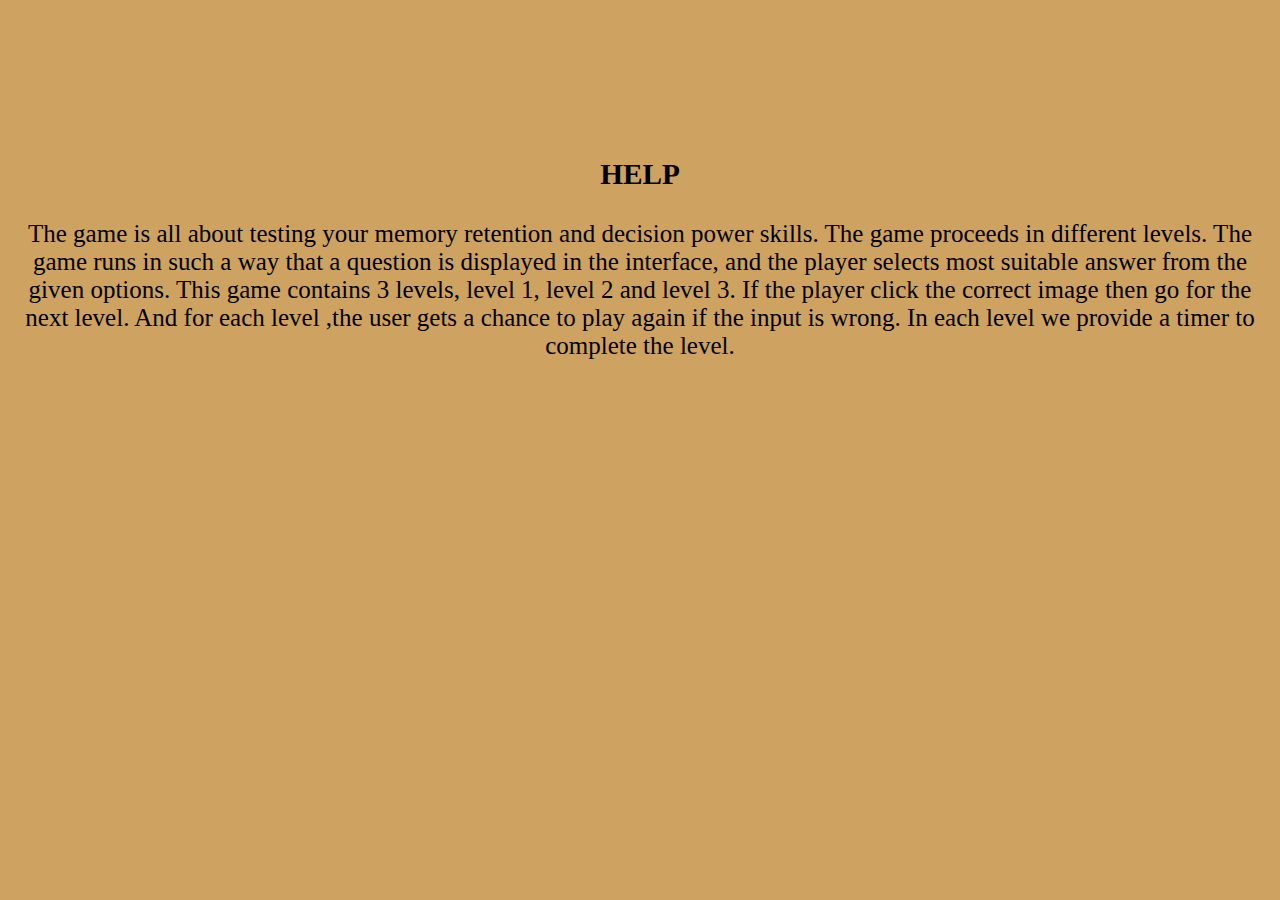
<file: help.html>
<html>
    <style>
        body{
            background-color: rgb(206, 162, 97);
            color: black;
            font-size: 25px;
            text-align: center;
            padding-top: 150px;
        }
    </style>
    <body>
        <h3>HELP</h3>
The game is all about testing your memory retention and decision power skills.
The game proceeds in different levels.  
The game runs in such a way that a question is displayed in the interface, and the player selects most suitable answer from the given options.
This game contains 3 levels, level 1, level 2 and level 3.
If the player click the correct image then go for the next level. 
And for each level ,the user gets a chance to play again if the input is wrong. 
In each level we provide a timer to complete the level.
</body>
</html>
</file>
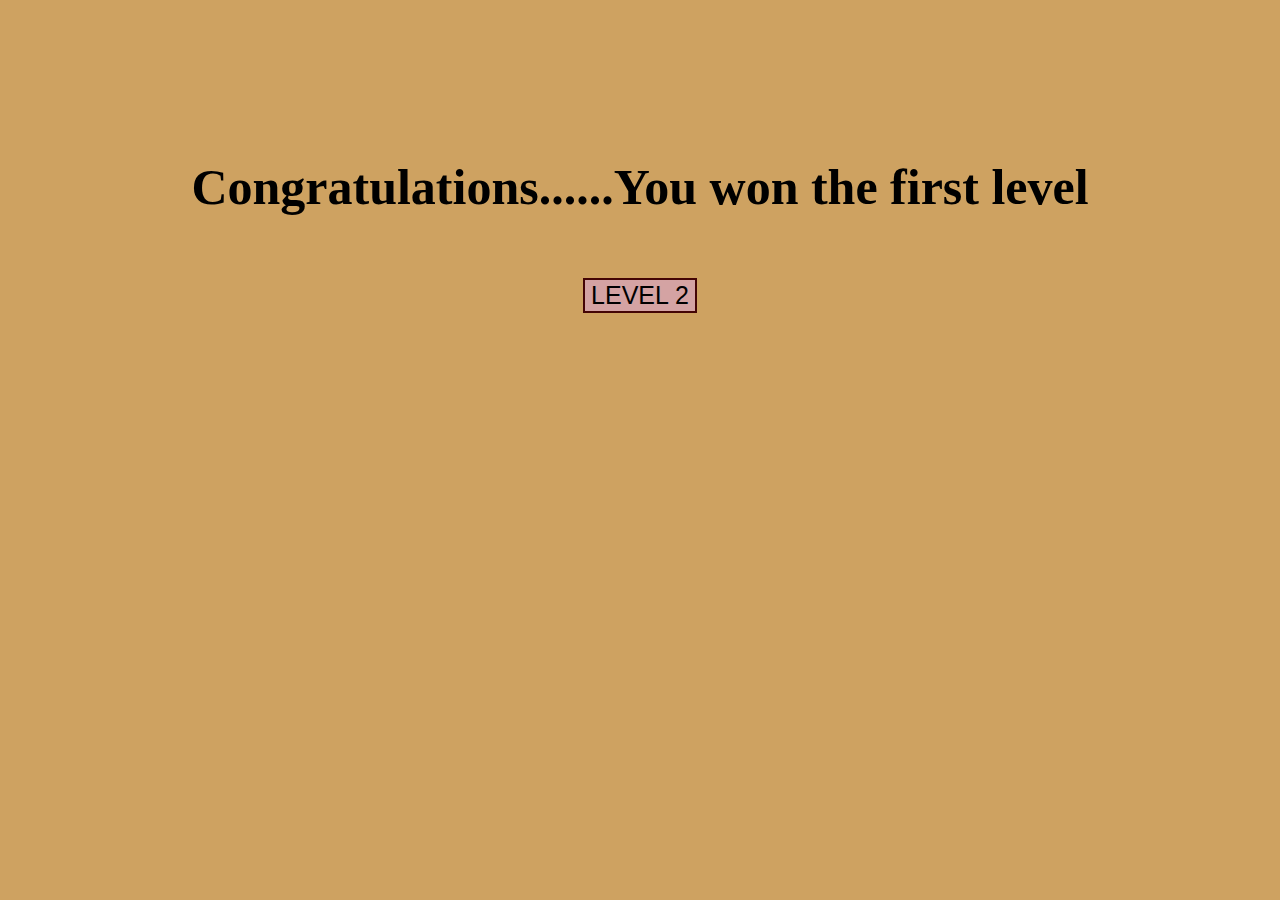
<file: main.html>
<html>

<head>
    <style>
        body {
            background-color: rgb(206, 162, 97);
            color: black;
            font-size: 25px;
            text-align: center;
            padding-top: 150px;
        }
        
        button {
            background-color: rgb(212, 163, 163);
            color: black;
            border: 2px solid rgb(68, 5, 5);
            font-size: 25px;
        }
    </style>
</head>

<body>
    <h1>Congratulations......You won the first level</h1><br>
    <button onclick="document.location='exp2.php'">LEVEL 2</button>

</body>

</html>
</file>
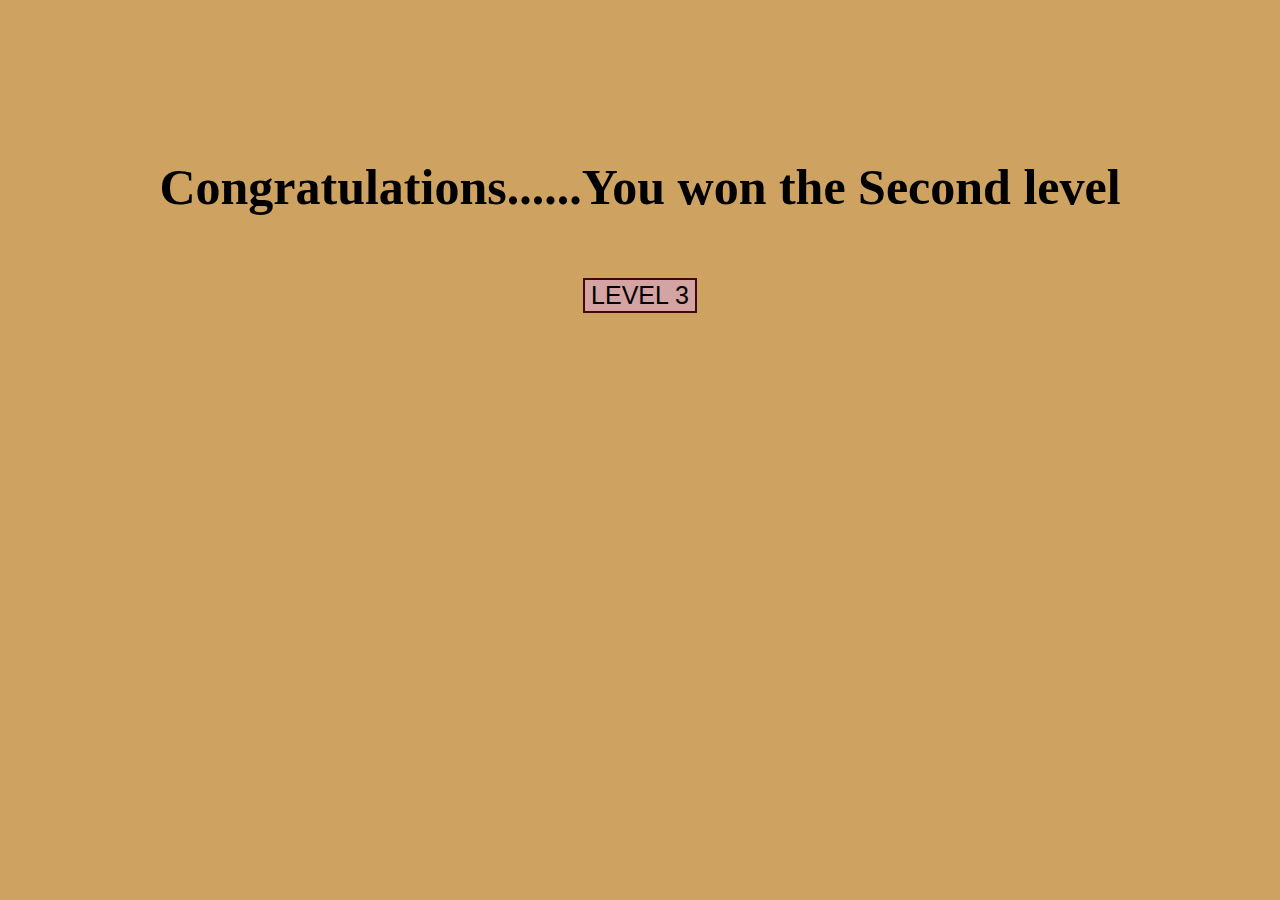
<file: main2.html>
<html>

<head>
    <style>
        body {
            background-color: rgb(206, 162, 97);
            color: black;
            font-size: 25px;
            text-align: center;
            padding-top: 150px;
        }
        
        button {
            background-color: rgb(212, 163, 163);
            color: black;
            border: 2px solid rgb(68, 5, 5);
            font-size: 25px;
        }
    </style>
</head>

<body>
    <h1>Congratulations......You won the Second level</h1><br>
    <button onclick="document.location='exp3.php'">LEVEL 3</button>

</body>

</html>
</file>
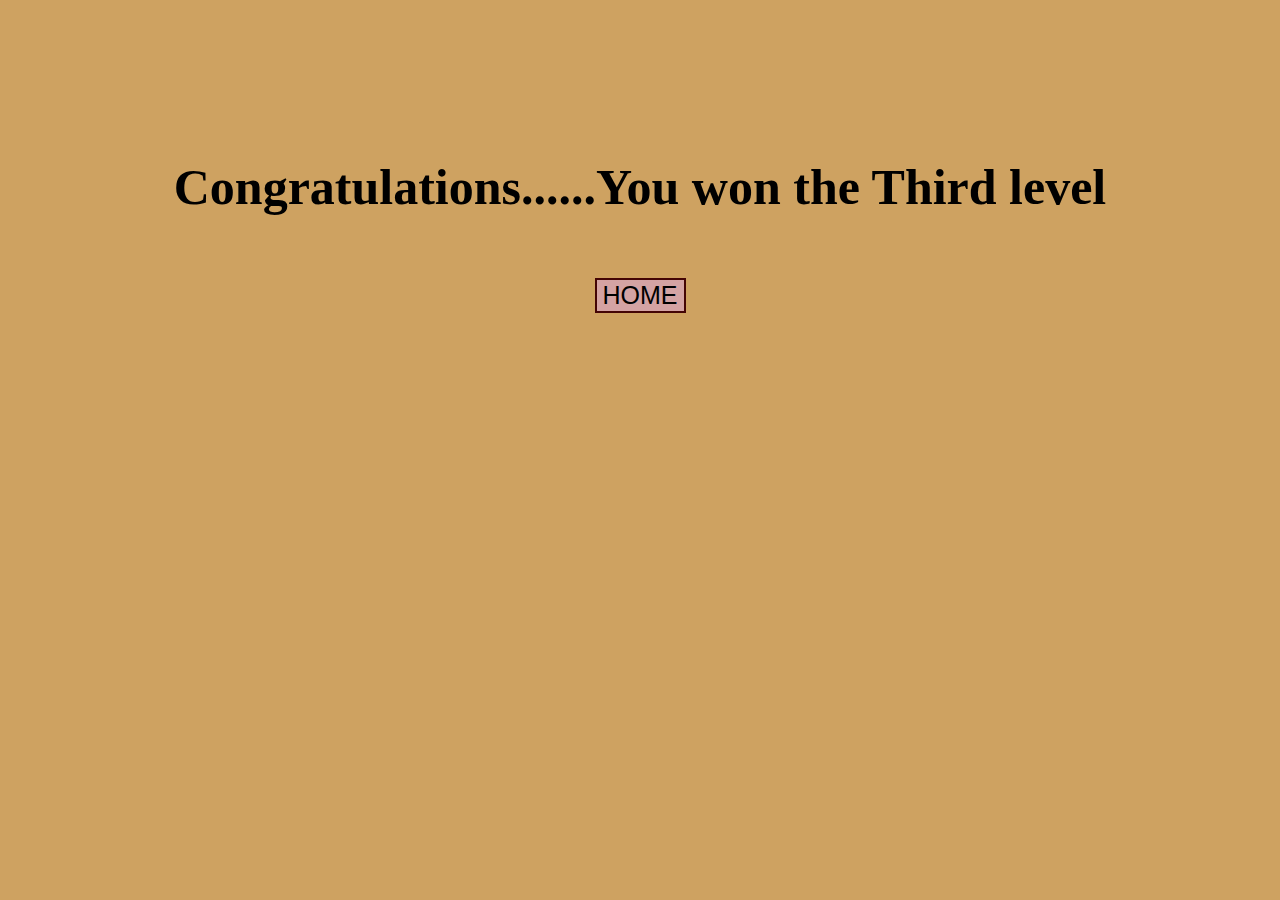
<file: main3.html>
<html>

<head>
    <style>
        body {
            background-color: rgb(206, 162, 97);
            color: black;
            font-size: 25px;
            text-align: center;
            padding-top: 150px;
        }
        
        button {
            background-color: rgb(212, 163, 163);
            color: black;
            border: 2px solid rgb(68, 5, 5);
            font-size: 25px;
        }
    </style>
</head>

<body>
    <h1>Congratulations......You won the Third level</h1><br>
    <button onclick="document.location='exp.php'">HOME</button>

</body>

</html>
</file>
